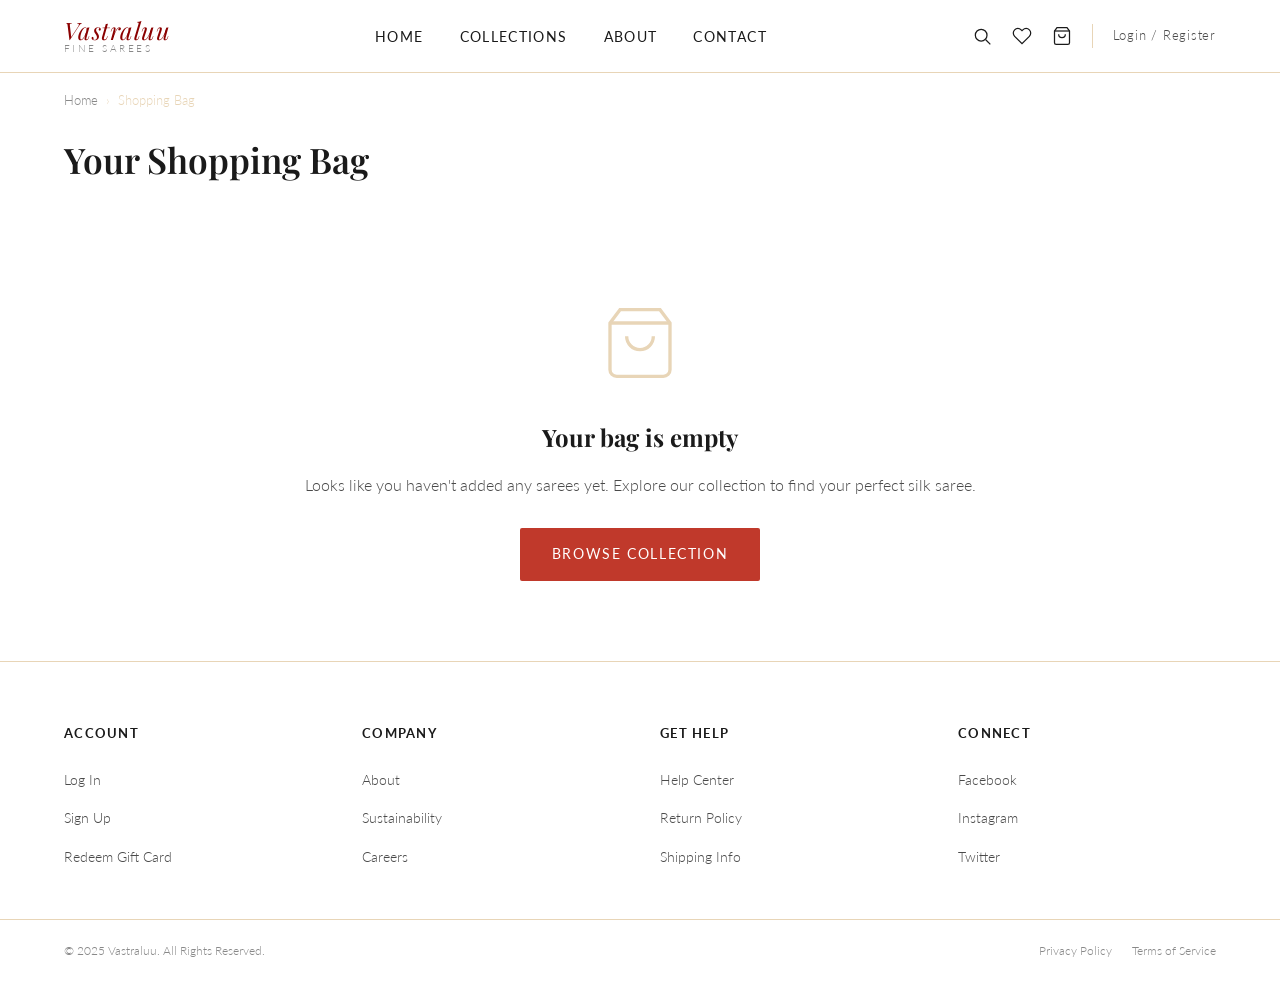
<file: cart.html>
﻿<!DOCTYPE html>
<html lang="en">

<head>
    <meta charset="UTF-8">
    <meta name="viewport" content="width=device-width, initial-scale=1.0">
    <meta name="description"
        content="Your shopping bag &mdash; Review your selected sarees and proceed to checkout at Vastraluu.">
    <title>Your Shopping Bag | Vastraluu</title>
    <link rel="stylesheet" href="styles.css">
    <link rel="stylesheet" href="pages.css">
</head>

<body>

    <nav class="navbar" id="navbar">
        <div class="navbar-inner">
            <a href="index.html" class="nav-logo"><span class="brand-name">Vastraluu</span><span
                    class="brand-sub">Fine Sarees</span></a>
            <ul class="nav-links">
                <li><a href="index.html">Home</a></li>
                <li><a href="shop.html">Collections</a></li>
                <li><a href="about.html">About</a></li>
                <li><a href="contact.html">Contact</a></li>
            </ul>
            <div class="nav-actions">
                <div class="nav-icon"><svg viewBox="0 0 24 24">
                        <circle cx="11" cy="11" r="7" />
                        <line x1="16.5" y1="16.5" x2="22" y2="22" />
                    </svg></div>
                <a href="#" class="nav-icon"><svg viewBox="0 0 24 24">
                        <path
                            d="M20.84 4.61a5.5 5.5 0 0 0-7.78 0L12 5.67l-1.06-1.06a5.5 5.5 0 0 0-7.78 7.78L12 21.23l8.84-8.84a5.5 5.5 0 0 0 0-7.78z" />
                    </svg></a>
                <a href="cart.html" class="nav-icon active"><svg viewBox="0 0 24 24">
                        <path d="M6 2L3 6v14a2 2 0 0 0 2 2h14a2 2 0 0 0 2-2V6l-3-4z" />
                        <line x1="3" y1="6" x2="21" y2="6" />
                        <path d="M16 10a4 4 0 0 1-8 0" />
                    </svg><span class="badge cart-badge" style="display:none;">0</span></a>
                <a href="#" class="nav-login">Login / Register</a>
            </div>
            <div class="hamburger"><span></span><span></span><span></span></div>
        </div>
    </nav>
    <div class="mobile-overlay"></div>
    <nav class="mobile-nav">
        <span class="mobile-nav-close">&#10005;</span>
        <a href="index.html">Home</a><a href="shop.html">Collections</a><a href="about.html">About</a><a
            href="contact.html">Contact</a><a href="cart.html">Shopping Bag</a>
    </nav>

    <!-- Breadcrumb -->
    <div class="container">
        <div class="breadcrumb">
            <a href="index.html">Home</a><span>&rsaquo;</span><span>Shopping Bag</span>
        </div>
    </div>

    <!-- Cart Heading -->
    <div class="container" style="padding-top:0;">
        <h1
            style="font-family:var(--font-display); font-weight:600; font-size:clamp(1.6rem, 3vw, 2.2rem); color:var(--dark-text); margin-bottom:32px;">
            Your Shopping Bag</h1>
    </div>

    <!-- EMPTY CART STATE -->
    <div class="cart-empty" style="display:none;" id="empty-cart-state">
        <svg class="cart-empty-icon" viewBox="0 0 24 24">
            <path d="M6 2L3 6v14a2 2 0 0 0 2 2h14a2 2 0 0 0 2-2V6l-3-4z" />
            <line x1="3" y1="6" x2="21" y2="6" />
            <path d="M16 10a4 4 0 0 1-8 0" />
        </svg>
        <h3>Your bag is empty</h3>
        <p>Looks like you haven't added any sarees yet. Explore our collection to find your perfect silk saree.</p>
        <a href="shop.html" class="btn-primary">BROWSE COLLECTION</a>
    </div>

    <!-- CART LAYOUT — populated by shopify.js -->
    <div class="cart-layout cart-table-wrapper" style="display:none;">

        <!-- Cart Table -->
        <div>
            <table class="cart-table">
                <thead>
                    <tr>
                        <th>Product</th>
                        <th>Color</th>
                        <th>Quantity</th>
                        <th>Price</th>
                        <th></th>
                    </tr>
                </thead>
                <tbody id="cart-tbody">
                    <!-- Populated by shopify.js loadCartPage() -->
                </tbody>
            </table>

            <div
                style="margin-top:28px; display:flex; justify-content:space-between; align-items:center; flex-wrap:wrap; gap:16px;">
                <a href="shop.html"
                    style="font-family:var(--font-body); font-size:0.82rem; color:var(--medium-text); display:flex; align-items:center; gap:6px;">
                    &larr; Continue Shopping
                </a>
                <div
                    style="font-family:var(--font-body); font-size:0.8rem; color:#4a9e4a; display:flex; align-items:center; gap:6px;">
                    &#10003; Free shipping on orders over &#8377;5,000
                </div>
            </div>

            <!-- You May Also Like — populated by shopify.js -->
            <div id="cart-suggestions" style="margin-top:56px;">
                <h3
                    style="font-family:var(--font-display); font-weight:600; font-size:1.3rem; margin-bottom:20px; color:var(--dark-text);">
                    You May Also Like</h3>
                <div id="cart-suggestions-grid" style="display:grid; grid-template-columns:repeat(4,1fr); gap:16px;">
                </div>
            </div>
        </div>

        <!-- ORDER SUMMARY -->
        <div class="order-summary">
            <div class="order-summary-title">Order Summary</div>

            <div class="summary-line">
                <span>Subtotal</span>
                <span id="order-subtotal">&#8377;0</span>
            </div>
            <div class="summary-line">
                <span>Estimated Shipping</span>
                <span id="order-shipping">&mdash;</span>
            </div>
            <div class="summary-line total">
                <span>Total</span>
                <span id="order-total">&#8377;0</span>
            </div>

            <div class="promo-code-row">
                <input type="text" id="promo-input" placeholder="Promo code">
                <button id="promo-apply">Apply</button>
            </div>

            <button class="checkout-btn">PROCEED TO CHECKOUT</button>
            <a href="shop.html" class="continue-shopping">&larr; Continue Shopping</a>

            <div style="margin-top:24px; padding-top:20px; border-top:1px solid var(--border-light);">
                <p
                    style="font-family:var(--font-body); font-size:0.78rem; color:var(--light-text); text-align:center; margin-bottom:8px;">
                    Safe &amp; Secure Checkout</p>
                <div style="display:flex; justify-content:center; gap:8px; flex-wrap:wrap;">
                    <span
                        style="background:#f0f0f0; padding:4px 10px; font-size:0.7rem; font-family:var(--font-body); color:var(--medium-text); border-radius:2px;">VISA</span>
                    <span
                        style="background:#f0f0f0; padding:4px 10px; font-size:0.7rem; font-family:var(--font-body); color:var(--medium-text); border-radius:2px;">MASTERCARD</span>
                    <span
                        style="background:#f0f0f0; padding:4px 10px; font-size:0.7rem; font-family:var(--font-body); color:var(--medium-text); border-radius:2px;">UPI</span>
                    <span
                        style="background:#f0f0f0; padding:4px 10px; font-size:0.7rem; font-family:var(--font-body); color:var(--medium-text); border-radius:2px;">NET
                        BANKING</span>
                </div>
            </div>
        </div>

    </div><!-- end .cart-layout -->

    <!-- FOOTER -->
    <footer class="footer">
        <div class="footer-grid">
            <div class="footer-col">
                <h4>Account</h4>
                <ul>
                    <li><a href="#">Log In</a></li>
                    <li><a href="#">Sign Up</a></li>
                    <li><a href="#">Redeem Gift Card</a></li>
                </ul>
            </div>
            <div class="footer-col">
                <h4>Company</h4>
                <ul>
                    <li><a href="about.html">About</a></li>
                    <li><a href="#">Sustainability</a></li>
                    <li><a href="#">Careers</a></li>
                </ul>
            </div>
            <div class="footer-col">
                <h4>Get Help</h4>
                <ul>
                    <li><a href="#">Help Center</a></li>
                    <li><a href="#">Return Policy</a></li>
                    <li><a href="#">Shipping Info</a></li>
                </ul>
            </div>
            <div class="footer-col">
                <h4>Connect</h4>
                <ul>
                    <li><a href="#">Facebook</a></li>
                    <li><a href="#">Instagram</a></li>
                    <li><a href="#">Twitter</a></li>
                </ul>
            </div>
        </div>
        <div class="footer-bottom">
            <p>&copy; 2025 Vastraluu. All Rights Reserved.</p>
            <div class="footer-bottom-links"><a href="#">Privacy Policy</a><a href="#">Terms of Service</a></div>
        </div>
    </footer>

    <script src="main.js"></script>
    <script src="shopify.js"></script>
    <script>
        // Clear old pre-Shopify cart data to prevent display conflicts
        localStorage.removeItem('anaya-cart');
        localStorage.removeItem('cart');
    </script>
</body>

</html>
</file>
<file: styles.css>
﻿/* ============================================================
   ANAYA SILKS — GLOBAL STYLES
   ============================================================ */

@import url('https://fonts.googleapis.com/css2?family=Playfair+Display:ital,wght@0,400;0,600;0,700;1,400;1,600&family=Cormorant+Garamond:ital,wght@0,300;0,400;0,500;1,300;1,400&family=Lato:wght@300;400;700&display=swap');

/* ============================================================
   CSS VARIABLES
   ============================================================ */
:root {
  --primary-red: #C0392B;
  --deep-crimson: #8B0000;
  --gold: #D4A017;
  --warm-gold: #C9A84C;
  --cream: #FDF6EC;
  --off-white: #FAF5EE;
  --warm-beige: #F5E6CC;
  --dark-text: #1A1A1A;
  --medium-text: #4A4A4A;
  --light-text: #888888;
  --border-light: #E8D5B7;
  --section-bg: #FAFAFA;
  --overlay-dark: rgba(0,0,0,0.45);

  --font-display: 'Playfair Display', serif;
  --font-body-serif: 'Cormorant Garamond', serif;
  --font-body: 'Lato', sans-serif;

  --section-padding: 80px 0;
  --container-max: 1280px;
  --container-padding: 0 5%;
  --card-radius: 2px;
  --button-radius: 2px;
  --image-radius: 0px;
  --transition: 0.3s ease;
}

/* ============================================================
   RESET & BASE
   ============================================================ */
*, *::before, *::after {
  box-sizing: border-box;
  margin: 0;
  padding: 0;
}

html { scroll-behavior: smooth; }

body {
  font-family: var(--font-body);
  font-weight: 300;
  color: var(--dark-text);
  background: #fff;
  line-height: 1.8;
  -webkit-font-smoothing: antialiased;
}

img {
  display: block;
  max-width: 100%;
  height: auto;
  border-radius: var(--image-radius);
}

a {
  color: inherit;
  text-decoration: none;
  transition: color var(--transition);
}

ul { list-style: none; }

.container {
  max-width: var(--container-max);
  margin: 0 auto;
  padding: var(--container-padding);
}

section { padding: var(--section-padding); }

/* ============================================================
   ANIMATIONS
   ============================================================ */
@keyframes slideUp {
  from { opacity: 0; transform: translateY(30px); }
  to { opacity: 1; transform: translateY(0); }
}

@keyframes fadeIn {
  from { opacity: 0; }
  to { opacity: 1; }
}

@keyframes pulse {
  0%, 100% { transform: scale(1); }
  50% { transform: scale(1.05); }
}

/* Scroll reveal */
.reveal {
  opacity: 0;
  transform: translateY(24px);
  transition: opacity 0.7s ease, transform 0.7s ease;
}
.reveal.visible {
  opacity: 1;
  transform: translateY(0);
}

/* ============================================================
   NAVBAR
   ============================================================ */
.navbar {
  position: sticky;
  top: 0;
  z-index: 1000;
  background: #fff;
  border-bottom: 1px solid var(--border-light);
  transition: box-shadow var(--transition);
}

.navbar.scrolled {
  box-shadow: 0 2px 20px rgba(0,0,0,0.08);
}

.navbar-inner {
  max-width: var(--container-max);
  margin: 0 auto;
  padding: 0 5%;
  height: 72px;
  display: flex;
  align-items: center;
  justify-content: space-between;
  gap: 24px;
}

.nav-logo {
  display: flex;
  flex-direction: column;
  align-items: flex-start;
  line-height: 1;
  flex-shrink: 0;
}

.nav-logo .brand-name {
  font-family: var(--font-display);
  font-style: italic;
  font-size: 1.5rem;
  color: var(--deep-crimson);
  letter-spacing: 0.02em;
}

.nav-logo .brand-sub {
  font-family: var(--font-body);
  font-weight: 300;
  font-size: 0.62rem;
  letter-spacing: 0.25em;
  text-transform: uppercase;
  color: var(--light-text);
  margin-top: 2px;
}

.nav-links {
  display: flex;
  gap: 36px;
  align-items: center;
}

.nav-links a {
  font-family: var(--font-body);
  font-size: 0.85rem;
  font-weight: 400;
  letter-spacing: 0.1em;
  text-transform: uppercase;
  color: var(--dark-text);
  position: relative;
  padding-bottom: 2px;
}

.nav-links a::after {
  content: '';
  position: absolute;
  bottom: -2px;
  left: 0;
  width: 0;
  height: 1px;
  background: var(--primary-red);
  transition: width var(--transition);
}

.nav-links a:hover,
.nav-links a.active {
  color: var(--primary-red);
}

.nav-links a:hover::after,
.nav-links a.active::after {
  width: 100%;
}

.nav-actions {
  display: flex;
  align-items: center;
  gap: 20px;
  flex-shrink: 0;
}

.nav-icon {
  position: relative;
  cursor: pointer;
  color: var(--dark-text);
  display: flex;
  align-items: center;
  transition: color var(--transition);
}

.nav-icon:hover { color: var(--primary-red); }

.nav-icon svg {
  width: 20px;
  height: 20px;
  stroke: currentColor;
  fill: none;
  stroke-width: 1.5;
}

.badge {
  position: absolute;
  top: -6px;
  right: -6px;
  background: var(--primary-red);
  color: #fff;
  font-size: 0.6rem;
  font-weight: 700;
  width: 16px;
  height: 16px;
  border-radius: 50%;
  display: flex;
  align-items: center;
  justify-content: center;
  font-family: var(--font-body);
}

.nav-login {
  font-family: var(--font-body);
  font-size: 0.8rem;
  letter-spacing: 0.06em;
  color: var(--medium-text);
  border-left: 1px solid var(--border-light);
  padding-left: 20px;
}

.nav-login:hover { color: var(--primary-red); }

.hamburger {
  display: none;
  flex-direction: column;
  gap: 5px;
  cursor: pointer;
  padding: 4px;
}

.hamburger span {
  display: block;
  width: 24px;
  height: 1.5px;
  background: var(--dark-text);
  transition: all 0.3s ease;
}

/* Mobile nav */
.mobile-nav {
  position: fixed;
  top: 0;
  right: -100%;
  width: 100%;
  max-width: 360px;
  height: 100vh;
  background: #fff;
  z-index: 2000;
  padding: 80px 40px 40px;
  display: flex;
  flex-direction: column;
  gap: 32px;
  transition: right 0.4s cubic-bezier(0.4, 0, 0.2, 1);
  box-shadow: -4px 0 40px rgba(0,0,0,0.12);
}

.mobile-nav.open { right: 0; }

.mobile-nav-close {
  position: absolute;
  top: 24px;
  right: 24px;
  cursor: pointer;
  font-size: 1.4rem;
  color: var(--medium-text);
}

.mobile-nav a {
  font-family: var(--font-display);
  font-size: 1.4rem;
  color: var(--dark-text);
  border-bottom: 1px solid var(--border-light);
  padding-bottom: 16px;
}

.mobile-nav a:hover { color: var(--primary-red); }

.mobile-overlay {
  position: fixed;
  inset: 0;
  background: rgba(0,0,0,0.4);
  z-index: 1999;
  opacity: 0;
  pointer-events: none;
  transition: opacity 0.3s ease;
}

.mobile-overlay.open {
  opacity: 1;
  pointer-events: all;
}

/* ============================================================
   FOOTER
   ============================================================ */
.footer {
  background: #fff;
  border-top: 1px solid var(--border-light);
  padding: 60px 0 0;
}

.footer-grid {
  max-width: var(--container-max);
  margin: 0 auto;
  padding: var(--container-padding);
  display: grid;
  grid-template-columns: repeat(4, 1fr);
  gap: 40px;
  padding-bottom: 48px;
}

.footer-col h4 {
  font-family: var(--font-body);
  font-weight: 700;
  font-size: 0.8rem;
  text-transform: uppercase;
  letter-spacing: 0.1em;
  color: var(--dark-text);
  margin-bottom: 20px;
}

.footer-col ul { display: flex; flex-direction: column; gap: 10px; }

.footer-col ul li a {
  font-family: var(--font-body);
  font-weight: 300;
  font-size: 0.85rem;
  color: var(--medium-text);
}

.footer-col ul li a:hover { color: var(--primary-red); }

.footer-bottom {
  border-top: 1px solid var(--border-light);
  padding: 20px 5%;
  display: flex;
  justify-content: space-between;
  align-items: center;
  flex-wrap: wrap;
  gap: 12px;
  max-width: 100%;
}

.footer-bottom p {
  font-size: 0.78rem;
  color: var(--light-text);
  font-family: var(--font-body);
}

.footer-bottom-links {
  display: flex;
  gap: 20px;
}

.footer-bottom-links a {
  font-size: 0.78rem;
  color: var(--light-text);
  font-family: var(--font-body);
}

.footer-bottom-links a:hover { color: var(--primary-red); }

/* ============================================================
   BUTTONS
   ============================================================ */
.btn-primary {
  display: inline-block;
  background: var(--primary-red);
  color: #fff;
  font-family: var(--font-body);
  font-size: 0.85rem;
  font-weight: 400;
  letter-spacing: 0.12em;
  text-transform: uppercase;
  padding: 14px 32px;
  border-radius: var(--button-radius);
  border: none;
  cursor: pointer;
  transition: background var(--transition);
}

.btn-primary:hover { background: var(--deep-crimson); color: #fff; }

.btn-outline {
  display: inline-block;
  background: transparent;
  color: var(--dark-text);
  font-family: var(--font-body);
  font-size: 0.85rem;
  font-weight: 400;
  letter-spacing: 0.1em;
  text-transform: uppercase;
  padding: 12px 28px;
  border-radius: var(--button-radius);
  border: 1.5px solid var(--dark-text);
  cursor: pointer;
  transition: background var(--transition), color var(--transition);
}

.btn-outline:hover { background: var(--dark-text); color: #fff; }

/* ============================================================
   PRODUCT CARD
   ============================================================ */
.product-card {
  position: relative;
  cursor: pointer;
  overflow: hidden;
}

.product-card-img {
  position: relative;
  overflow: hidden;
  aspect-ratio: 3/4;
}

.product-card-img img {
  width: 100%;
  height: 100%;
  object-fit: cover;
  transition: transform 0.5s ease;
}

.product-card:hover .product-card-img img {
  transform: scale(1.04);
}

.product-badge {
  position: absolute;
  top: 12px;
  left: 12px;
  background: var(--primary-red);
  color: #fff;
  font-family: var(--font-body);
  font-size: 0.7rem;
  font-weight: 700;
  padding: 3px 8px;
  z-index: 2;
  letter-spacing: 0.05em;
}

.product-wishlist {
  position: absolute;
  top: 12px;
  right: 12px;
  width: 32px;
  height: 32px;
  background: rgba(255,255,255,0.9);
  border-radius: 50%;
  display: flex;
  align-items: center;
  justify-content: center;
  z-index: 2;
  cursor: pointer;
  transition: background var(--transition);
}

.product-wishlist:hover { background: var(--primary-red); }
.product-wishlist:hover svg { stroke: #fff; }

.product-wishlist svg {
  width: 15px;
  height: 15px;
  stroke: var(--medium-text);
  fill: none;
  stroke-width: 1.5;
}

.product-add-overlay {
  position: absolute;
  bottom: -48px;
  left: 0;
  right: 0;
  background: rgba(26,26,26,0.88);
  color: #fff;
  font-family: var(--font-body);
  font-size: 0.75rem;
  letter-spacing: 0.1em;
  text-transform: uppercase;
  text-align: center;
  padding: 14px;
  transition: bottom 0.3s ease;
  cursor: pointer;
}

.product-card:hover .product-add-overlay { bottom: 0; }

.product-card-info {
  padding: 14px 0 0;
}

.product-name {
  font-family: var(--font-body);
  font-size: 0.82rem;
  color: var(--dark-text);
  letter-spacing: 0.03em;
  display: -webkit-box;
  -webkit-line-clamp: 2;
  -webkit-box-orient: vertical;
  overflow: hidden;
  line-height: 1.5;
  margin-bottom: 8px;
}

.product-pricing {
  display: flex;
  align-items: center;
  gap: 10px;
  margin-bottom: 10px;
}

.product-price-old {
  font-family: var(--font-body);
  font-size: 0.78rem;
  color: var(--light-text);
  text-decoration: line-through;
}

.product-price-new {
  font-family: var(--font-body);
  font-size: 0.9rem;
  font-weight: 700;
  color: var(--primary-red);
}

.product-swatches {
  display: flex;
  gap: 6px;
  margin-bottom: 8px;
}

.swatch {
  width: 14px;
  height: 14px;
  border-radius: 50%;
  border: 1.5px solid rgba(0,0,0,0.15);
  cursor: pointer;
  transition: transform 0.2s ease;
}

.swatch:hover, .swatch.active { transform: scale(1.25); border-color: var(--dark-text); }

.product-tags {
  font-family: var(--font-body);
  font-size: 0.7rem;
  color: var(--light-text);
  letter-spacing: 0.04em;
}

/* ============================================================
   SECTION HEADINGS
   ============================================================ */
.section-heading {
  font-family: var(--font-display);
  font-weight: 600;
  font-size: clamp(1.8rem, 3vw, 2.8rem);
  color: var(--dark-text);
  text-align: center;
  margin-bottom: 48px;
}

.section-heading.left { text-align: left; }

.section-sub {
  text-align: center;
  font-family: var(--font-body);
  font-weight: 300;
  font-size: 0.95rem;
  color: var(--medium-text);
  margin-top: -36px;
  margin-bottom: 48px;
  line-height: 1.8;
}

/* ============================================================
   TOAST
   ============================================================ */
.toast {
  position: fixed;
  bottom: 30px;
  right: 30px;
  background: var(--dark-text);
  color: white;
  padding: 12px 24px;
  font-family: var(--font-body);
  font-size: 0.85rem;
  letter-spacing: 0.05em;
  opacity: 0;
  transform: translateY(10px);
  transition: all 0.3s ease;
  z-index: 9999;
  border-radius: var(--button-radius);
}

.toast.show { opacity: 1; transform: translateY(0); }

/* ============================================================
   ACCORDION
   ============================================================ */
.accordion-item {
  border-bottom: 1px solid var(--border-light);
}

.accordion-header {
  display: flex;
  justify-content: space-between;
  align-items: center;
  padding: 18px 0;
  cursor: pointer;
  font-family: var(--font-body);
  font-size: 0.9rem;
  font-weight: 400;
  letter-spacing: 0.05em;
  text-transform: uppercase;
  color: var(--dark-text);
  transition: color var(--transition);
}

.accordion-header:hover { color: var(--primary-red); }

.accordion-header .acc-icon {
  font-size: 1.2rem;
  transition: transform 0.3s ease;
  color: var(--medium-text);
}

.accordion-item.open .acc-icon { transform: rotate(45deg); }

.accordion-content {
  max-height: 0;
  overflow: hidden;
  transition: max-height 0.4s ease;
}

.accordion-content-inner {
  padding: 0 0 20px;
  font-family: var(--font-body);
  font-size: 0.9rem;
  font-weight: 300;
  color: var(--medium-text);
  line-height: 1.9;
}

/* ============================================================
   BREADCRUMB
   ============================================================ */
.breadcrumb {
  font-family: var(--font-body);
  font-size: 0.8rem;
  color: var(--light-text);
  padding: 16px 0;
  display: flex;
  gap: 8px;
  align-items: center;
}

.breadcrumb a { color: var(--light-text); }
.breadcrumb a:hover { color: var(--primary-red); }
.breadcrumb span { color: var(--border-light); }

/* ============================================================
   PAGE HERO (inner pages)
   ============================================================ */
.page-hero {
  position: relative;
  height: 320px;
  overflow: hidden;
  display: flex;
  align-items: center;
  justify-content: center;
}

.page-hero img {
  position: absolute;
  inset: 0;
  width: 100%;
  height: 100%;
  object-fit: cover;
}

.page-hero-overlay {
  position: absolute;
  inset: 0;
  background: rgba(0,0,0,0.52);
}

.page-hero-content {
  position: relative;
  z-index: 2;
  text-align: center;
}

.page-hero-content h1 {
  font-family: var(--font-display);
  font-style: italic;
  font-weight: 700;
  font-size: clamp(2rem, 5vw, 3.5rem);
  color: #fff;
  letter-spacing: 0.02em;
}

.page-hero-content p {
  font-family: var(--font-body);
  font-weight: 300;
  color: rgba(255,255,255,0.85);
  font-size: 0.95rem;
  letter-spacing: 0.08em;
  margin-top: 8px;
}

/* ============================================================
   FORM ELEMENTS
   ============================================================ */
.field-group {
  margin-bottom: 28px;
}

.field-group label {
  display: block;
  font-family: var(--font-body);
  font-size: 0.75rem;
  font-weight: 700;
  text-transform: uppercase;
  letter-spacing: 0.1em;
  color: var(--medium-text);
  margin-bottom: 8px;
}

.field-group input,
.field-group select,
.field-group textarea {
  width: 100%;
  border: none;
  border-bottom: 1px solid var(--border-light);
  background: transparent;
  font-family: var(--font-body);
  font-size: 0.95rem;
  font-weight: 300;
  color: var(--dark-text);
  padding: 10px 0;
  outline: none;
  transition: border-color var(--transition);
  border-radius: 0;
}

.field-group input:focus,
.field-group select:focus,
.field-group textarea:focus {
  border-bottom-color: var(--primary-red);
}

.field-group textarea { resize: vertical; min-height: 120px; }

/* ============================================================
   RATING STARS
   ============================================================ */
.stars {
  display: flex;
  gap: 3px;
  align-items: center;
}

.stars svg {
  width: 14px;
  height: 14px;
  fill: var(--gold);
}

.stars-text {
  font-family: var(--font-body);
  font-size: 0.8rem;
  color: var(--light-text);
  margin-left: 6px;
}

/* ============================================================
   RESPONSIVE
   ============================================================ */
@media (max-width: 1024px) {
  .nav-links { gap: 24px; }
}

@media (max-width: 768px) {
  :root { --section-padding: 56px 0; }

  .nav-links { display: none; }
  .nav-login { display: none; }
  .hamburger { display: flex; }

  .footer-grid { grid-template-columns: repeat(2, 1fr); }

  .footer-bottom {
    flex-direction: column;
    text-align: center;
  }
}

@media (max-width: 480px) {
  .footer-grid { grid-template-columns: 1fr; }
  .footer-bottom-links { flex-direction: column; gap: 8px; }
}

@keyframes spin { to { transform: rotate(360deg); } }
</file>
<file: pages.css>
/* ============================================================
   SHOP PAGE STYLES
   ============================================================ */

.shop-layout {
    display: grid;
    grid-template-columns: 240px 1fr;
    gap: 40px;
    align-items: flex-start;
    padding: 40px 5%;
    max-width: var(--container-max);
    margin: 0 auto;
}

/* FILTER SIDEBAR */
.filter-sidebar {
    position: sticky;
    top: 90px;
    background: #fff;
    border: 1px solid var(--border-light);
    padding: 28px;
    border-radius: var(--card-radius);
}

.filter-heading {
    font-family: var(--font-body);
    font-weight: 700;
    font-size: 0.78rem;
    text-transform: uppercase;
    letter-spacing: 0.12em;
    color: var(--dark-text);
    margin-bottom: 24px;
    display: flex;
    justify-content: space-between;
    align-items: center;
}

.filter-section {
    margin-bottom: 28px;
}

.filter-section-title {
    font-family: var(--font-body);
    font-weight: 700;
    font-size: 0.75rem;
    text-transform: uppercase;
    letter-spacing: 0.1em;
    color: var(--medium-text);
    margin-bottom: 14px;
    display: flex;
    justify-content: space-between;
    align-items: center;
    cursor: pointer;
}

.filter-section-title:hover {
    color: var(--primary-red);
}

.filter-options {
    display: flex;
    flex-direction: column;
    gap: 10px;
}

.filter-checkbox {
    display: flex;
    align-items: center;
    gap: 10px;
    cursor: pointer;
    font-family: var(--font-body);
    font-size: 0.84rem;
    font-weight: 300;
    color: var(--medium-text);
}

.filter-checkbox input[type="checkbox"] {
    width: 14px;
    height: 14px;
    border: 1px solid var(--border-light);
    accent-color: var(--primary-red);
    cursor: pointer;
}

.filter-checkbox:hover {
    color: var(--dark-text);
}

/* Color swatches in filter */
.filter-swatches {
    display: flex;
    flex-wrap: wrap;
    gap: 8px;
}

.filter-swatch {
    width: 22px;
    height: 22px;
    border-radius: 50%;
    cursor: pointer;
    border: 2px solid transparent;
    outline: 2px solid transparent;
    transition: outline var(--transition);
}

.filter-swatch:hover,
.filter-swatch.active {
    outline: 2px solid var(--primary-red);
    outline-offset: 2px;
}

/* Price range */
.price-range-wrapper {
    display: flex;
    flex-direction: column;
    gap: 12px;
}

.price-range-input {
    width: 100%;
    -webkit-appearance: none;
    height: 2px;
    background: var(--border-light);
    outline: none;
    border-radius: 2px;
}

.price-range-input::-webkit-slider-thumb {
    -webkit-appearance: none;
    width: 16px;
    height: 16px;
    background: var(--primary-red);
    border-radius: 50%;
    cursor: pointer;
}

.price-range-values {
    display: flex;
    justify-content: space-between;
    font-family: var(--font-body);
    font-size: 0.8rem;
    color: var(--medium-text);
}

.filter-apply-btn {
    width: 100%;
    background: var(--primary-red);
    color: #fff;
    border: none;
    font-family: var(--font-body);
    font-size: 0.8rem;
    letter-spacing: 0.1em;
    text-transform: uppercase;
    padding: 12px;
    cursor: pointer;
    border-radius: var(--button-radius);
    transition: background var(--transition);
    margin-top: 8px;
}

.filter-apply-btn:hover {
    background: var(--deep-crimson);
}

.filter-toggle-btn {
    display: none;
    align-items: center;
    gap: 8px;
    font-family: var(--font-body);
    font-size: 0.85rem;
    font-weight: 400;
    letter-spacing: 0.08em;
    text-transform: uppercase;
    color: var(--dark-text);
    background: #fff;
    border: 1px solid var(--border-light);
    padding: 10px 20px;
    cursor: pointer;
    border-radius: var(--button-radius);
}

/* PRODUCT GRID AREA */
.shop-main {}

.shop-top-bar {
    display: flex;
    justify-content: space-between;
    align-items: center;
    margin-bottom: 28px;
    padding-bottom: 16px;
    border-bottom: 1px solid var(--border-light);
}

.shop-count {
    font-family: var(--font-body);
    font-size: 0.84rem;
    font-weight: 300;
    color: var(--medium-text);
}

.shop-sort {
    display: flex;
    align-items: center;
    gap: 10px;
}

.shop-sort label {
    font-family: var(--font-body);
    font-size: 0.78rem;
    text-transform: uppercase;
    letter-spacing: 0.08em;
    color: var(--medium-text);
}

#sort-select {
    font-family: var(--font-body);
    font-size: 0.84rem;
    border: 1px solid var(--border-light);
    padding: 6px 12px;
    background: #fff;
    color: var(--dark-text);
    cursor: pointer;
    outline: none;
    border-radius: var(--button-radius);
}

.product-grid {
    display: grid;
    grid-template-columns: repeat(3, 1fr);
    gap: 24px;
}

/* Pagination */
.pagination {
    display: flex;
    justify-content: center;
    align-items: center;
    gap: 8px;
    margin-top: 48px;
}

.page-btn {
    width: 36px;
    height: 36px;
    display: flex;
    align-items: center;
    justify-content: center;
    font-family: var(--font-body);
    font-size: 0.82rem;
    border: 1px solid var(--border-light);
    color: var(--medium-text);
    cursor: pointer;
    border-radius: var(--button-radius);
    transition: all var(--transition);
}

.page-btn.active,
.page-btn:hover {
    background: var(--primary-red);
    color: #fff;
    border-color: var(--primary-red);
}

.page-btn.prev,
.page-btn.next {
    font-size: 0.75rem;
    letter-spacing: 0.08em;
    text-transform: uppercase;
    width: auto;
    padding: 0 14px;
}

/* Mobile filter sidebar */
@media (max-width: 768px) {
    .shop-layout {
        grid-template-columns: 1fr;
        padding: 20px 4%;
    }

    .filter-sidebar {
        position: fixed;
        top: 0;
        left: -100%;
        width: 80%;
        max-width: 320px;
        height: 100vh;
        z-index: 2000;
        overflow-y: auto;
        padding: 80px 28px 40px;
        transition: left 0.35s ease;
    }

    .filter-sidebar.open {
        left: 0;
    }

    .filter-close-btn {
        position: absolute;
        top: 20px;
        right: 20px;
        background: none;
        border: none;
        font-size: 1.3rem;
        cursor: pointer;
        color: var(--medium-text);
    }

    .filter-toggle-btn {
        display: flex;
    }

    .product-grid {
        grid-template-columns: repeat(2, 1fr);
        gap: 16px;
    }
}

@media (max-width: 480px) {
    .product-grid {
        grid-template-columns: 1fr;
    }
}

/* ============================================================
   PRODUCT DETAIL STYLES
   ============================================================ */
.product-detail-layout {
    display: grid;
    grid-template-columns: 55% 45%;
    gap: 0;
    padding: 40px 5%;
    max-width: var(--container-max);
    margin: 0 auto;
}

.gallery-area {}

.gallery-main {
    position: relative;
    overflow: hidden;
    aspect-ratio: 3/4;
    margin-bottom: 12px;
}

.gallery-main img {
    width: 100%;
    height: 100%;
    object-fit: cover;
    transition: transform 0.4s ease;
}

.gallery-main:hover img {
    transform: scale(1.03);
}

.gallery-thumbs {
    display: flex;
    gap: 10px;
}

.gallery-thumb {
    width: 80px;
    height: 107px;
    overflow: hidden;
    cursor: pointer;
    border: 2px solid transparent;
    transition: border-color var(--transition);
    flex-shrink: 0;
}

.gallery-thumb.active {
    border-color: var(--primary-red);
}

.gallery-thumb:hover {
    border-color: var(--border-light);
}

.gallery-thumb img {
    width: 100%;
    height: 100%;
    object-fit: cover;
}

.product-info-area {
    padding-left: 60px;
    padding-top: 8px;
}

.product-detail-category {
    font-family: var(--font-body);
    font-size: 0.72rem;
    font-weight: 700;
    letter-spacing: 0.18em;
    text-transform: uppercase;
    color: var(--primary-red);
    margin-bottom: 12px;
}

.product-detail-name {
    font-family: var(--font-display);
    font-weight: 600;
    font-size: 1.8rem;
    line-height: 1.3;
    color: var(--dark-text);
    margin-bottom: 16px;
}

.product-detail-rating {
    display: flex;
    align-items: center;
    gap: 10px;
    margin-bottom: 20px;
}

.product-detail-price {
    display: flex;
    align-items: center;
    gap: 14px;
    margin-bottom: 8px;
}

.detail-price-old {
    font-family: var(--font-body);
    font-size: 1rem;
    color: var(--light-text);
    text-decoration: line-through;
}

.detail-price-new {
    font-family: var(--font-body);
    font-size: 1.5rem;
    font-weight: 700;
    color: var(--primary-red);
}

.detail-discount-badge {
    background: var(--primary-red);
    color: #fff;
    font-family: var(--font-body);
    font-size: 0.72rem;
    font-weight: 700;
    padding: 3px 10px;
    letter-spacing: 0.05em;
}

.product-detail-divider {
    height: 1px;
    background: var(--border-light);
    margin: 24px 0;
}

.option-label {
    font-family: var(--font-body);
    font-size: 0.78rem;
    font-weight: 700;
    text-transform: uppercase;
    letter-spacing: 0.1em;
    color: var(--medium-text);
    margin-bottom: 12px;
}

.color-options {
    display: flex;
    gap: 10px;
    margin-bottom: 24px;
}

.color-swatch-lg {
    width: 28px;
    height: 28px;
    border-radius: 50%;
    cursor: pointer;
    border: 2px solid transparent;
    outline: 2px solid transparent;
    outline-offset: 2px;
    transition: outline var(--transition);
}

.color-swatch-lg:hover,
.color-swatch-lg.active {
    outline: 2px solid var(--primary-red);
}

.qty-stepper {
    display: inline-flex;
    align-items: center;
    border: 1px solid var(--border-light);
    margin-bottom: 24px;
}

.qty-minus,
.qty-plus {
    width: 40px;
    height: 44px;
    background: none;
    border: none;
    font-size: 1.2rem;
    cursor: pointer;
    color: var(--dark-text);
    transition: background var(--transition);
}

.qty-minus:hover,
.qty-plus:hover {
    background: var(--warm-beige);
}

.qty-input {
    width: 52px;
    text-align: center;
    font-family: var(--font-body);
    font-size: 0.9rem;
    border-left: 1px solid var(--border-light);
    border-right: 1px solid var(--border-light);
    padding: 10px 0;
    display: flex;
    align-items: center;
    justify-content: center;
}

.add-to-cart-btn {
    width: 100%;
    background: var(--primary-red);
    color: #fff;
    border: none;
    font-family: var(--font-body);
    font-size: 0.88rem;
    font-weight: 400;
    letter-spacing: 0.12em;
    text-transform: uppercase;
    padding: 17px;
    cursor: pointer;
    border-radius: var(--button-radius);
    transition: background var(--transition);
    margin-bottom: 14px;
}

.add-to-cart-btn:hover {
    background: var(--deep-crimson);
}

.wishlist-link {
    display: flex;
    align-items: center;
    justify-content: center;
    gap: 8px;
    font-family: var(--font-body);
    font-size: 0.82rem;
    color: var(--medium-text);
    cursor: pointer;
    transition: color var(--transition);
}

.wishlist-link:hover {
    color: var(--primary-red);
}

.wishlist-link svg {
    width: 15px;
    height: 15px;
    stroke: currentColor;
    fill: none;
    stroke-width: 1.5;
}

/* You May Also Like */
.also-like-section {
    padding: 60px 5%;
    max-width: var(--container-max);
    margin: 0 auto;
}

.also-like-grid {
    display: grid;
    grid-template-columns: repeat(4, 1fr);
    gap: 20px;
}

@media (max-width: 1024px) {
    .product-detail-layout {
        grid-template-columns: 1fr;
    }

    .product-info-area {
        padding-left: 0;
        padding-top: 32px;
    }

    .also-like-grid {
        grid-template-columns: repeat(2, 1fr);
    }
}

@media (max-width: 768px) {
    .also-like-grid {
        grid-template-columns: repeat(2, 1fr);
    }
}

/* ============================================================
   ABOUT PAGE STYLES
   ============================================================ */

.values-grid {
    display: grid;
    grid-template-columns: repeat(3, 1fr);
    gap: 40px;
}

.value-card {
    text-align: center;
    padding: 40px 28px;
    border: 1px solid var(--border-light);
    transition: border-color var(--transition), box-shadow var(--transition);
}

.value-card:hover {
    border-color: var(--primary-red);
    box-shadow: 0 4px 20px rgba(192, 57, 43, 0.08);
}

.value-icon {
    width: 48px;
    height: 48px;
    margin: 0 auto 20px;
    stroke: var(--primary-red);
    fill: none;
    stroke-width: 1.2;
}

.value-title {
    font-family: var(--font-display);
    font-weight: 600;
    font-size: 1.1rem;
    color: var(--dark-text);
    margin-bottom: 12px;
}

.value-text {
    font-family: var(--font-body);
    font-weight: 300;
    font-size: 0.88rem;
    color: var(--medium-text);
    line-height: 1.85;
}

/* Process timeline */
.process-steps {
    display: flex;
    gap: 0;
    overflow-x: auto;
    padding-bottom: 20px;
}

.process-step {
    flex: 1;
    min-width: 180px;
    text-align: center;
    padding: 0 20px;
    position: relative;
}

.process-step:not(:last-child)::after {
    content: '';
    position: absolute;
    top: 24px;
    right: 0;
    width: 50%;
    height: 1px;
    background: var(--border-light);
}

.process-step:not(:first-child)::before {
    content: '';
    position: absolute;
    top: 24px;
    left: 0;
    width: 50%;
    height: 1px;
    background: var(--border-light);
}

.step-num {
    width: 48px;
    height: 48px;
    border: 1.5px solid var(--primary-red);
    border-radius: 50%;
    display: flex;
    align-items: center;
    justify-content: center;
    font-family: var(--font-display);
    font-size: 1.1rem;
    color: var(--primary-red);
    margin: 0 auto 16px;
    background: #fff;
    position: relative;
    z-index: 1;
}

.step-title {
    font-family: var(--font-body);
    font-size: 0.82rem;
    font-weight: 700;
    text-transform: uppercase;
    letter-spacing: 0.1em;
    color: var(--dark-text);
    margin-bottom: 8px;
}

.step-text {
    font-family: var(--font-body);
    font-size: 0.8rem;
    font-weight: 300;
    color: var(--medium-text);
    line-height: 1.7;
}

/* Artisan cards */
.artisan-grid {
    display: grid;
    grid-template-columns: repeat(3, 1fr);
    gap: 32px;
}

.artisan-card {
    text-align: center;
}

.artisan-img {
    width: 100%;
    aspect-ratio: 1;
    object-fit: cover;
    margin-bottom: 20px;
    filter: grayscale(30%);
    transition: filter 0.4s ease;
}

.artisan-card:hover .artisan-img {
    filter: grayscale(0%);
}

.artisan-name {
    font-family: var(--font-display);
    font-weight: 600;
    font-size: 1.1rem;
    color: var(--dark-text);
    margin-bottom: 6px;
}

.artisan-details {
    font-family: var(--font-body);
    font-size: 0.82rem;
    font-weight: 300;
    color: var(--medium-text);
    line-height: 1.7;
}

/* Testimonials */
.testimonials-section {
    background: var(--cream);
}

.testimonial-carousel {
    position: relative;
}

.testimonial-track {
    display: flex;
    gap: 32px;
    transition: transform 0.4s ease;
    overflow: hidden;
}

.testimonial-card {
    flex: 0 0 100%;
    text-align: center;
    padding: 40px 80px;
}

.testimonial-quote {
    font-family: var(--font-display);
    font-size: 4rem;
    color: var(--border-light);
    line-height: 0.8;
    margin-bottom: 20px;
}

.testimonial-text {
    font-family: var(--font-body-serif);
    font-style: italic;
    font-size: 1.15rem;
    color: var(--medium-text);
    line-height: 1.85;
    margin-bottom: 24px;
    max-width: 640px;
    margin-left: auto;
    margin-right: auto;
}

.testimonial-author {
    font-family: var(--font-body);
    font-weight: 700;
    font-size: 0.82rem;
    letter-spacing: 0.1em;
    text-transform: uppercase;
    color: var(--dark-text);
}

.testimonial-controls {
    display: flex;
    justify-content: center;
    gap: 12px;
    margin-top: 32px;
}

@media (max-width: 768px) {
    .values-grid {
        grid-template-columns: 1fr;
    }

    .artisan-grid {
        grid-template-columns: 1fr;
    }

    .process-steps {
        flex-direction: column;
    }

    .process-step::after,
    .process-step::before {
        display: none;
    }

    .testimonial-card {
        padding: 32px 20px;
    }
}

/* ============================================================
   CONTACT PAGE STYLES
   ============================================================ */
.contact-layout {
    display: grid;
    grid-template-columns: 1fr 1fr;
    gap: 64px;
    padding: 60px 5%;
    max-width: var(--container-max);
    margin: 0 auto;
}

.contact-info-item {
    display: flex;
    align-items: flex-start;
    gap: 16px;
    margin-bottom: 28px;
}

.contact-icon {
    width: 42px;
    height: 42px;
    background: var(--warm-beige);
    border-radius: 50%;
    display: flex;
    align-items: center;
    justify-content: center;
    flex-shrink: 0;
}

.contact-icon svg {
    width: 18px;
    height: 18px;
    stroke: var(--primary-red);
    fill: none;
    stroke-width: 1.5;
}

.contact-info-label {
    font-family: var(--font-body);
    font-size: 0.72rem;
    font-weight: 700;
    letter-spacing: 0.12em;
    text-transform: uppercase;
    color: var(--medium-text);
    margin-bottom: 4px;
}

.contact-info-value {
    font-family: var(--font-body);
    font-weight: 300;
    font-size: 0.92rem;
    color: var(--dark-text);
    line-height: 1.6;
}

.social-icons-row {
    display: flex;
    gap: 14px;
    margin-top: 32px;
}

.social-icon-link {
    width: 38px;
    height: 38px;
    border: 1px solid var(--border-light);
    border-radius: 50%;
    display: flex;
    align-items: center;
    justify-content: center;
    color: var(--medium-text);
    transition: all var(--transition);
}

.social-icon-link:hover {
    background: var(--primary-red);
    border-color: var(--primary-red);
    color: #fff;
}

.social-icon-link svg {
    width: 16px;
    height: 16px;
    fill: currentColor;
}

.map-placeholder {
    width: 100%;
    height: 240px;
    background: var(--warm-beige);
    border: 1px solid var(--border-light);
    display: flex;
    align-items: center;
    justify-content: center;
    margin-bottom: 32px;
    color: var(--light-text);
    font-family: var(--font-body);
    font-size: 0.85rem;
}

.faq-section {
    padding: 60px 5%;
    max-width: var(--container-max);
    margin: 0 auto;
    background: var(--off-white);
}

@media (max-width: 768px) {
    .contact-layout {
        grid-template-columns: 1fr;
        gap: 40px;
    }
}

/* ============================================================
   CART PAGE STYLES
   ============================================================ */
.cart-layout {
    display: grid;
    grid-template-columns: 1fr 320px;
    gap: 48px;
    padding: 40px 5%;
    max-width: var(--container-max);
    margin: 0 auto;
    align-items: flex-start;
}

.cart-table {
    width: 100%;
    border-collapse: collapse;
}

.cart-table th {
    font-family: var(--font-body);
    font-size: 0.72rem;
    font-weight: 700;
    text-transform: uppercase;
    letter-spacing: 0.12em;
    color: var(--medium-text);
    border-bottom: 1px solid var(--border-light);
    padding: 12px 0;
    text-align: left;
}

.cart-table td {
    padding: 20px 0;
    border-bottom: 1px solid var(--border-light);
    vertical-align: middle;
}

.cart-product-cell {
    min-width: 260px;
}

.cart-product-info {
    display: flex;
    align-items: center;
    gap: 16px;
}

.cart-thumb {
    width: 80px;
    height: 107px;
    object-fit: cover;
    flex-shrink: 0;
}

.cart-product-name {
    font-family: var(--font-body);
    font-size: 0.88rem;
    font-weight: 400;
    color: var(--dark-text);
    margin-bottom: 4px;
    line-height: 1.4;
}

.cart-product-tags {
    font-family: var(--font-body);
    font-size: 0.75rem;
    font-weight: 300;
    color: var(--light-text);
}

.cart-qty-stepper {
    display: inline-flex;
    align-items: center;
    border: 1px solid var(--border-light);
}

.cart-qty-stepper button {
    width: 32px;
    height: 36px;
    background: none;
    border: none;
    font-size: 1rem;
    cursor: pointer;
    color: var(--dark-text);
    transition: background var(--transition);
}

.cart-qty-stepper button:hover {
    background: var(--warm-beige);
}

.cart-qty-stepper .qty-input {
    width: 36px;
    height: 36px;
    text-align: center;
    font-family: var(--font-body);
    font-size: 0.88rem;
    border-left: 1px solid var(--border-light);
    border-right: 1px solid var(--border-light);
    display: flex;
    align-items: center;
    justify-content: center;
}

.cart-price-cell {
    font-family: var(--font-body);
    font-weight: 700;
    color: var(--dark-text);
}

.cart-remove-btn {
    background: none;
    border: none;
    font-size: 1.3rem;
    color: var(--light-text);
    cursor: pointer;
    transition: color var(--transition);
}

.cart-remove-btn:hover {
    color: var(--primary-red);
}

/* Order Summary */
.order-summary {
    background: var(--cream);
    border: 1px solid var(--border-light);
    padding: 32px;
    position: sticky;
    top: 90px;
}

.order-summary-title {
    font-family: var(--font-display);
    font-weight: 600;
    font-size: 1.2rem;
    margin-bottom: 24px;
}

.summary-line {
    display: flex;
    justify-content: space-between;
    align-items: center;
    margin-bottom: 14px;
    font-family: var(--font-body);
    font-size: 0.88rem;
    color: var(--medium-text);
}

.summary-line.total {
    border-top: 1px solid var(--border-light);
    padding-top: 14px;
    margin-top: 14px;
    font-weight: 700;
    font-size: 1rem;
    color: var(--dark-text);
}

.promo-code-row {
    display: flex;
    gap: 0;
    margin: 20px 0;
    border: 1px solid var(--border-light);
}

#promo-input {
    flex: 1;
    border: none;
    background: transparent;
    font-family: var(--font-body);
    font-size: 0.85rem;
    padding: 10px 12px;
    outline: none;
    color: var(--dark-text);
}

#promo-apply {
    background: var(--dark-text);
    color: #fff;
    border: none;
    font-family: var(--font-body);
    font-size: 0.75rem;
    text-transform: uppercase;
    letter-spacing: 0.1em;
    padding: 10px 16px;
    cursor: pointer;
    transition: background var(--transition);
}

#promo-apply:hover {
    background: var(--primary-red);
}

.checkout-btn {
    width: 100%;
    background: var(--primary-red);
    color: #fff;
    border: none;
    font-family: var(--font-body);
    font-size: 0.85rem;
    font-weight: 400;
    letter-spacing: 0.12em;
    text-transform: uppercase;
    padding: 16px;
    cursor: pointer;
    border-radius: var(--button-radius);
    transition: background var(--transition);
    margin-top: 8px;
}

.checkout-btn:hover {
    background: var(--deep-crimson);
}

.continue-shopping {
    display: block;
    text-align: center;
    margin-top: 16px;
    font-family: var(--font-body);
    font-size: 0.82rem;
    color: var(--medium-text);
}

.continue-shopping:hover {
    color: var(--primary-red);
}

/* Empty Cart */
.cart-empty {
    text-align: center;
    padding: 80px 20px;
}

.cart-empty-icon {
    width: 80px;
    height: 80px;
    margin: 0 auto 24px;
    stroke: var(--border-light);
    fill: none;
    stroke-width: 1;
}

.cart-empty h3 {
    font-family: var(--font-display);
    font-size: 1.5rem;
    color: var(--dark-text);
    margin-bottom: 12px;
}

.cart-empty p {
    font-family: var(--font-body);
    font-weight: 300;
    color: var(--medium-text);
    margin-bottom: 28px;
}

@media (max-width: 768px) {
    .cart-layout {
        grid-template-columns: 1fr;
    }

    .cart-table th:nth-child(2),
    .cart-table td:nth-child(2) {
        display: none;
    }
}
</file>
